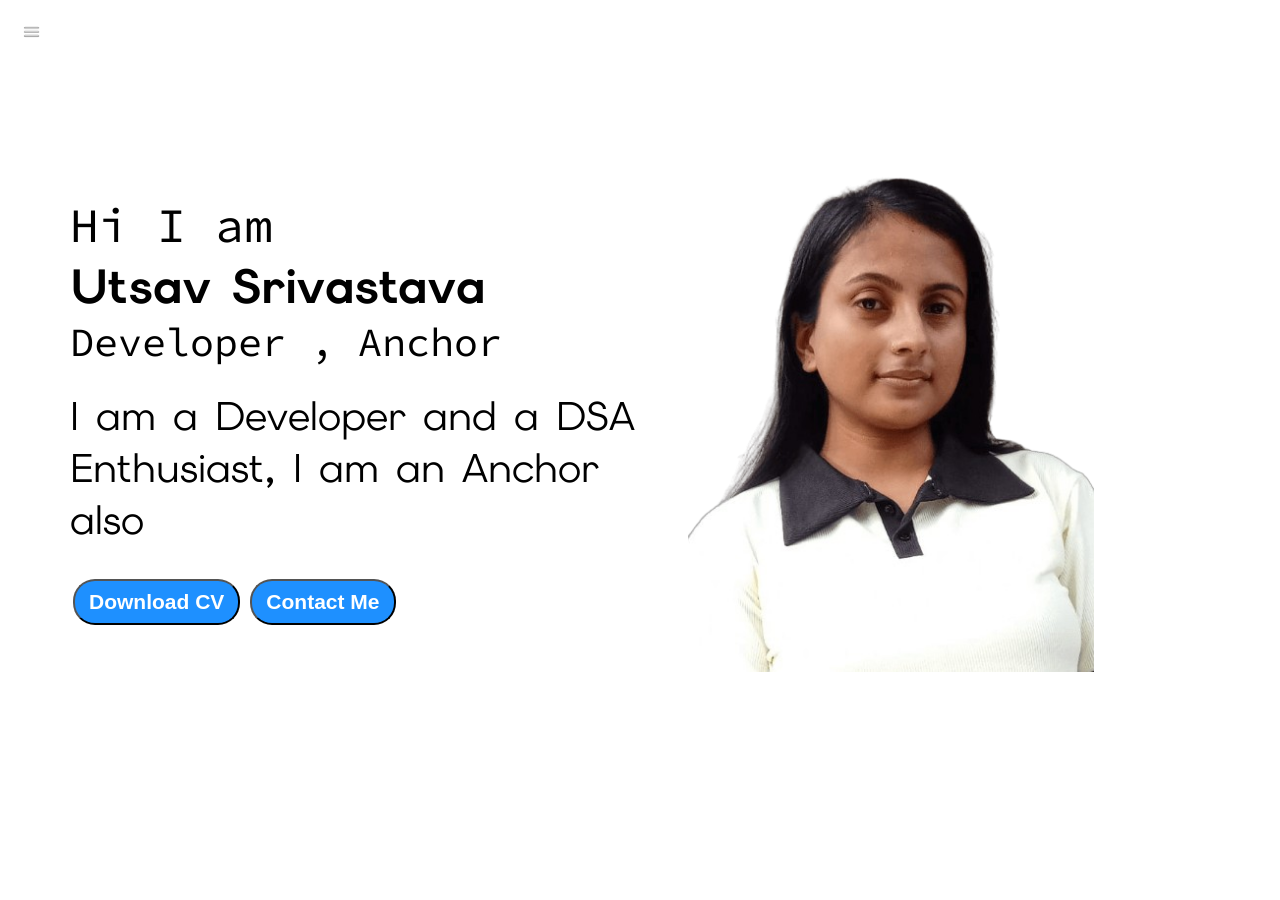
<file: portfolio-website/index.html>
<!DOCTYPE html>
<html lang="en">
<head>
    <meta charset="UTF-8">
    <meta name="viewport" content="width=device-width, initial-scale=1.0">
    <title> Utsav Srivastava - Web Developer</title>
    <link rel="stylesheet" href="style.css">
</head>
<body>
   <div class="container"> 
    <div class="sidebar sidebargo">
 
     <nav> 
            <ul>
                <li><a href="/">Home</a></li>
                <li><a href="/intro.html">My Intro</a></li>
                <li><a href="/services.html">Services</a></li>
                <li><a href="/blog.html">Blog</a></li>
                <li><a href="/contact.html">Contact Me</a></li>
            </ul>
        </nav>

    </div>
   <div class="main">
    <div class="hamburger">
        <img  class ="ham" src="ham.png" alt="" width="23px">
        <img class ="close" src="close.png" alt="" width="23px">
    </div>
         <div class="infoContainer">
            <div class="devInfo">
                 <div class="hello"> Hi I am </div>
                 <div class="name">Utsav Srivastava</div>
                 <div class="about">Developer , Anchor</div>
                 <div class="moreabout">I am a Developer and a DSA Enthusiast, I am an Anchor also </div>
                 <div class="buttons">
                    <a href="/cv.txt" target="_blank">  
                    <button class="btn">Download CV</button></a> 
                    <a href="/contact.html"> <button class="btn">Contact Me</button></a>
                 </div>
            </div>
            <div class="devPic"> <img src="dev-image.png" alt="Utsav "></div>
         </div>
    </div>
    </div>
    <script src="script.js"></script>
</body>
</html>
</file>
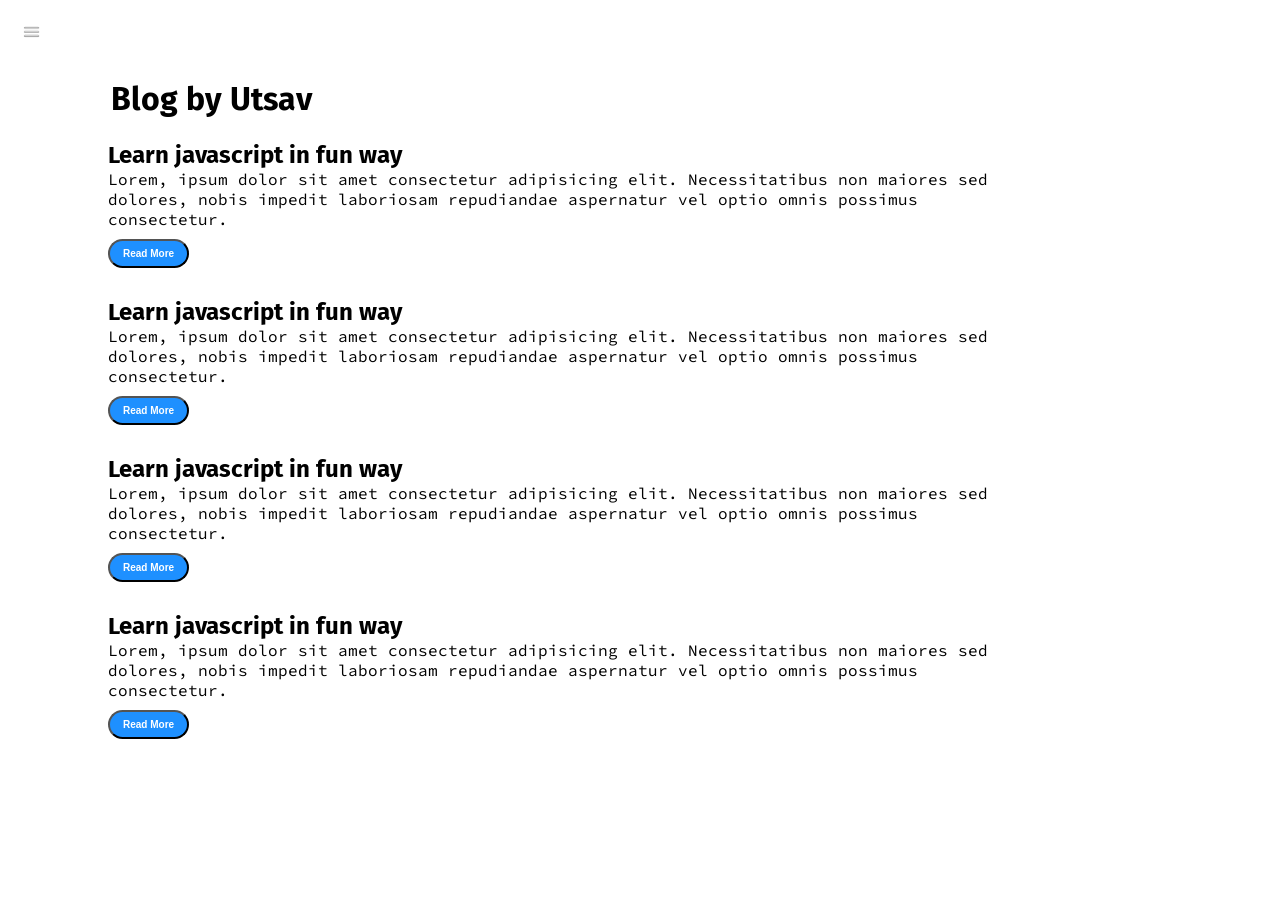
<file: portfolio-website/blog.html>
<!DOCTYPE html>
<html lang="en">
<head>
    <meta charset="UTF-8">
    <meta name="viewport" content="width=device-width, initial-scale=1.0">
    <title> Utsav Srivastava - Web Developer</title>
    <link rel="stylesheet" href="style.css">
</head>
<body>
   <div class="container"> 
    <div class="sidebar sidebargo">
      Utsav
     <nav> 
            <ul>
                <li><a href="/">Home</a></li>
                <li><a href="/intro.html">My Intro</a></li>
                <li><a href="/services.html">Services</a></li>
                <li><a href="/blog.html">Blog</a></li>
                <li><a href="/contact.html">Contact Me</a></li>
            </ul>
        </nav>

    </div>
   <div class="main">
    <div class="hamburger">
        <img  class ="ham" src="ham.png" alt="" width="23px">
        <img class ="close" src="close.png" alt="" width="23px">
    </div>
         <div class="blogcontainer">
            <h1>Blog by Utsav</h1>
            <div class="blogItem">
                <h2> Learn javascript in fun way </h2>
                <p>Lorem, ipsum dolor sit amet consectetur adipisicing elit. Necessitatibus non maiores sed dolores, nobis impedit laboriosam repudiandae aspernatur vel optio omnis possimus consectetur.</p>
              <button class="btn btn-sm"> Read More</button>
            </div>
        <div class="blogItem">
                <h2> Learn javascript in fun way </h2>
                <p>Lorem, ipsum dolor sit amet consectetur adipisicing elit. Necessitatibus non maiores sed dolores, nobis impedit laboriosam repudiandae aspernatur vel optio omnis possimus consectetur.</p>
                 <button class="btn btn-sm"> Read More</button>
            </div>
        <div class="blogItem">
                <h2> Learn javascript in fun way </h2>
                <p>Lorem, ipsum dolor sit amet consectetur adipisicing elit. Necessitatibus non maiores sed dolores, nobis impedit laboriosam repudiandae aspernatur vel optio omnis possimus consectetur.</p>
                <button class="btn btn-sm"> Read More</button>
            </div>
        <div class="blogItem">
                <h2> Learn javascript in fun way </h2>
                <p>Lorem, ipsum dolor sit amet consectetur adipisicing elit. Necessitatibus non maiores sed dolores, nobis impedit laboriosam repudiandae aspernatur vel optio omnis possimus consectetur.</p>
                 <button class="btn btn-sm"> Read More</button>
            </div>
         </div>
    </div>
    </div>
    <script src="script.js"></script>
</body>
</html>
</file>
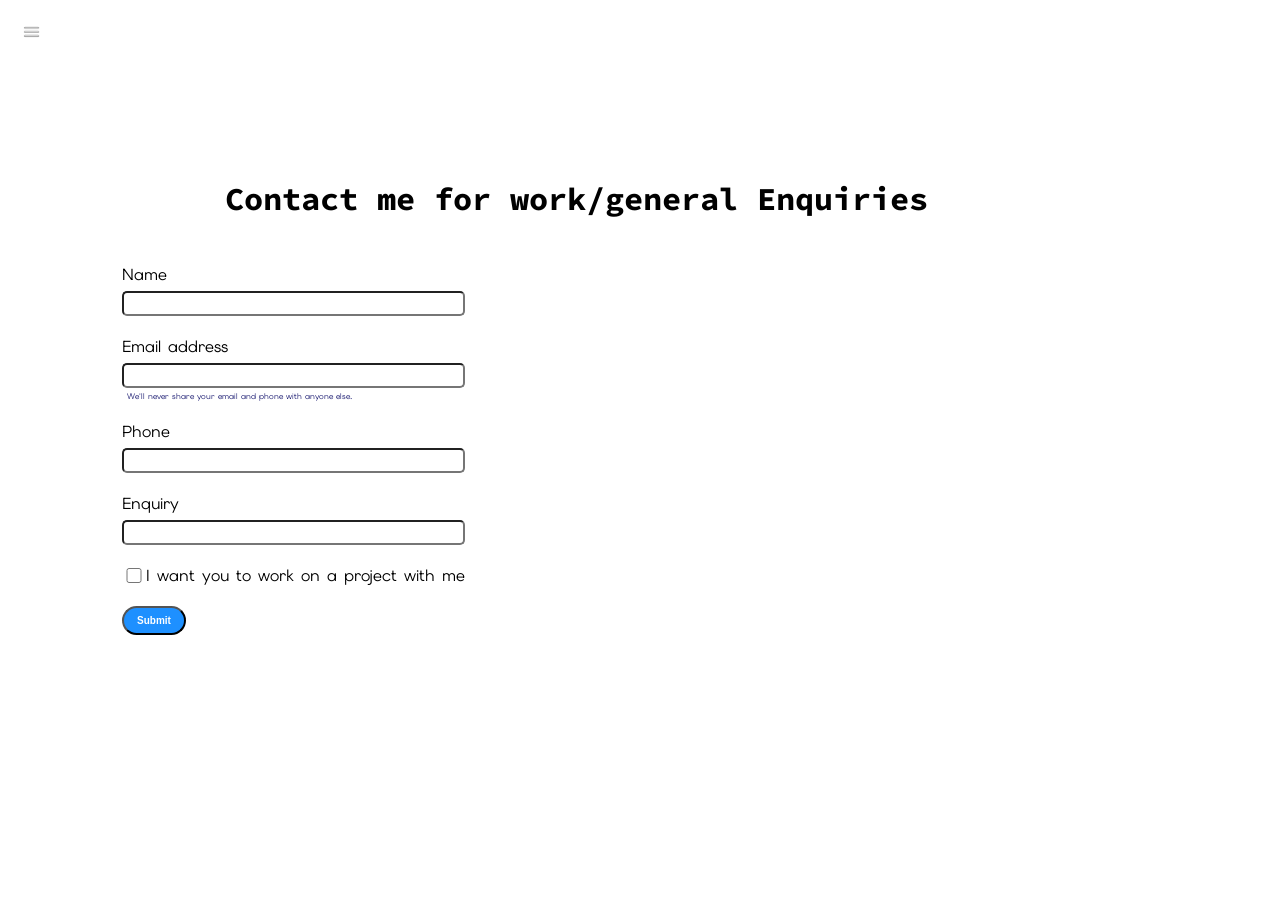
<file: portfolio-website/contact.html>
<!DOCTYPE html>
<html lang="en">

<head>
    <meta charset="UTF-8">
    <meta name="viewport" content="width=device-width, initial-scale=1.0">
    <title> Utsav Srivastava - Web Developer</title>
    <link rel="stylesheet" href="style.css">




</head>

<body>
    <div class="container">
        <div class="sidebar sidebargo">
            Utsav
            <nav>
                <ul>
                    <li><a href="/">Home</a></li>
                    <li><a href="/intro.html">My Intro</a></li>
                    <li><a href="/services.html">Services</a></li>
                    <li><a href="/blog.html">Blog</a></li>
                    <li><a href="/contact.html">Contact Me</a></li>
                </ul>
            </nav>

        </div>
        <div class="main">
            <div class="hamburger">
        <img  class ="ham" src="ham.png" alt="" width="23px">
        <img class ="close" src="close.png" alt="" width="23px">
    </div>
            <div class="contactform">
                <h1>Contact me for work/general Enquiries</h1>
                <form>
                    <div class="mb-3">
                        <label for="clientemail" class="form-label">Name</label>
                        <input type="name" class="form-control" id="clientemail" aria-describedby="emailHelp">
                         
                        
                    </div>
                    <div class="mb-3">
                        <label for="clientemail" class="form-label">Email address</label>
                        <input type="email" class="form-control" id="clientemail" aria-describedby="emailHelp">
                        <div id="emailHelp" class="form-text">We'll never share your email and phone with anyone else.
                        </div>
                    </div>
                    <div class="mb-3">
                        <label for="clientphone" class="form-label">Phone</label>
                        <input type="phone" class="form-control" id="clientphone">
                    </div>
                    <div class="mb-3">
                        <label for="clientphone" class="form-label">Enquiry</label>
                        <input type="phone" class="form-control" id="clientphone">
                    </div>
                    <div class="mb-3" id="form-check">
                        <input type="checkbox" class="form-check-input" id="isclient">
                        <label class="form-check-label" for="isclient">I want you to work on a project with me </label>
                    </div>
                     
                    <button type="submit" class="btn btn-sm">Submit</button>
                </form>
            </div>
        </div>
<script src="script.js"></script>

</body>

</html>
</file>
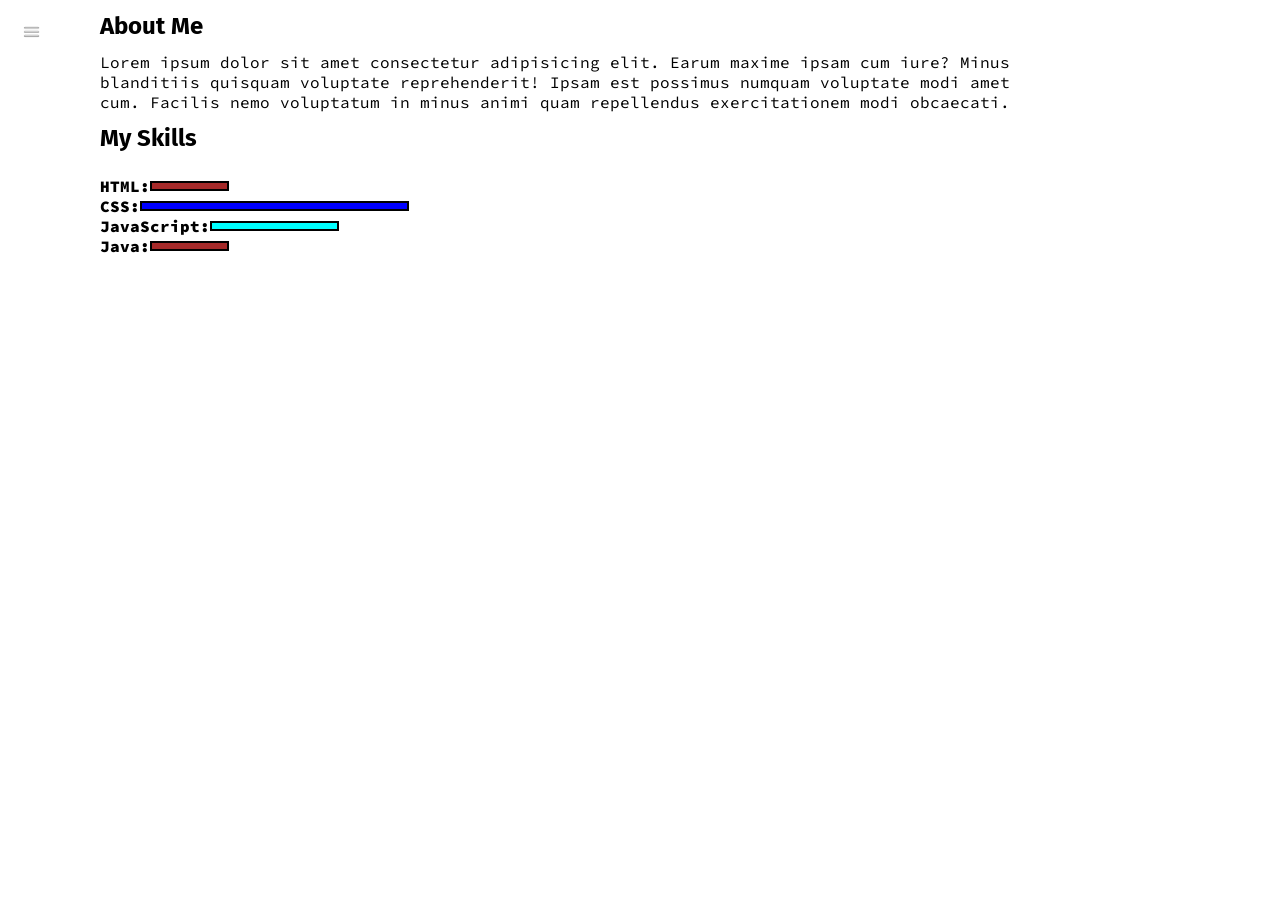
<file: portfolio-website/intro.html>
<!DOCTYPE html>
<html lang="en">

<head>
    <meta charset="UTF-8">
    <meta name="viewport" content="width=device-width, initial-scale=1.0">
    <title> Utsav Srivastava - Web Developer</title>
    <link rel="stylesheet" href="style.css">
</head>

<body>
    <div class="container">
        <div class="sidebar sidebargo">
            Utsav
            <nav>
                <ul>
                    <li><a href="/">Home</a></li>
                    <li><a href="/intro.html">My Intro</a></li>
                    <li><a href="/services.html">Services</a></li>
                    <li><a href="/blog.html">Blog</a></li>
                    <li><a href="/contact.html">Contact Me</a></li>
                </ul>
            </nav>

        </div>
        <div class="main">
            <div class="hamburger">
        <img  class ="ham" src="ham.png" alt="" width="23px">
        <img class ="close" src="close.png" alt="" width="23px">
    </div>
             <div class="intro"> 
                <h2>About Me</h2>
                <p>Lorem ipsum dolor sit amet consectetur adipisicing elit. Earum maxime ipsam cum iure? Minus
                    blanditiis quisquam voluptate reprehenderit! Ipsam est possimus numquam voluptate modi amet cum.
                    Facilis nemo voluptatum in minus animi quam repellendus exercitationem modi obcaecati.

                </p>
                <h2>My Skills</h2>
                <div class="skillcontainer"> 
                <div class="skillItem">HTML:<div class="skill t5"></div></div>
                <div class="skillItem">CSS:<div class="skill hundered"></div></div>
                <div class="skillItem">JavaScript:<div class="skill fifty "></div></div>
                <div class="skillItem">Java:<div class="skill t5"></div></div>
              </div>  
                </div>
            </div>
        </div>
    </div> 
    <script src="script.js"></script>
</body>

</html>
</file>
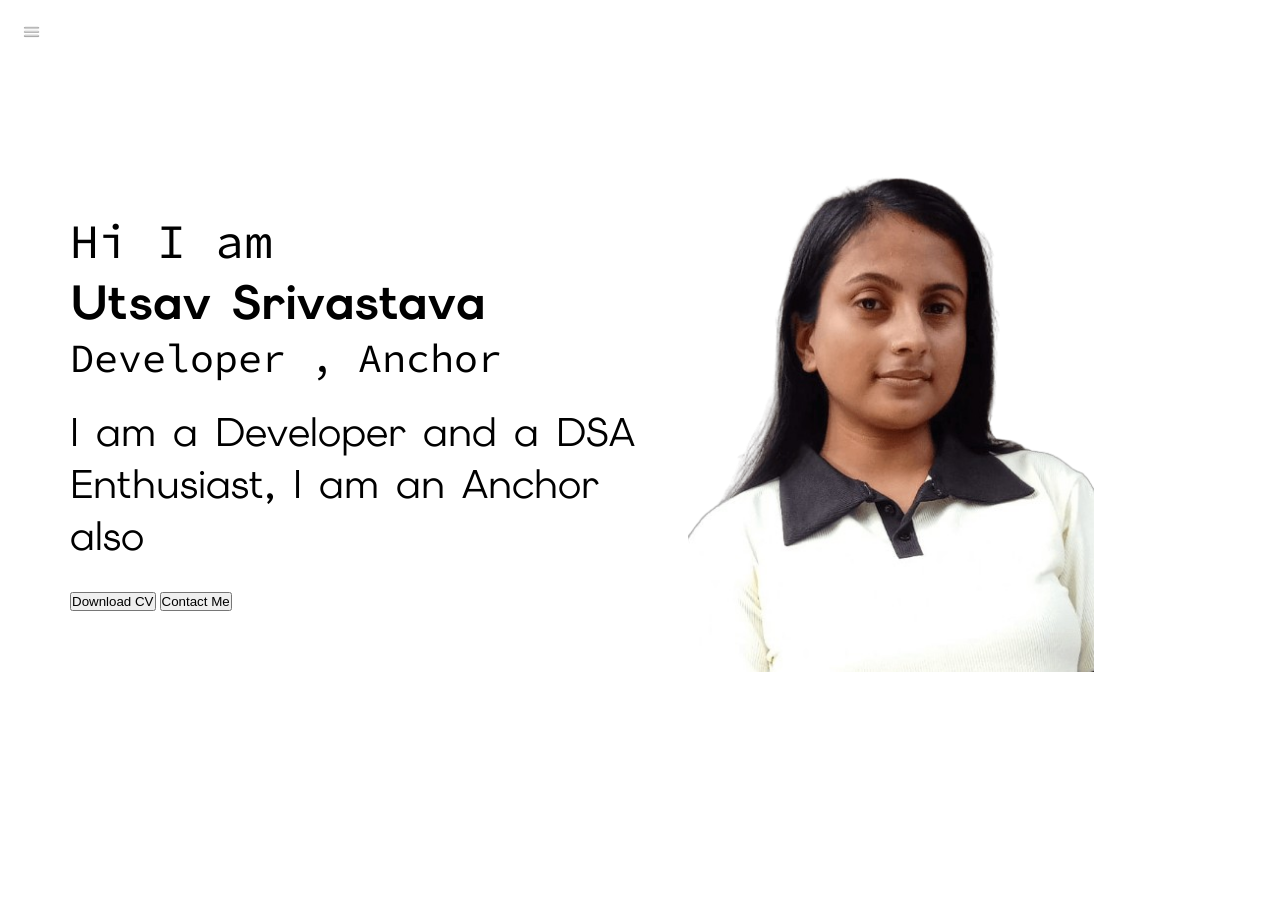
<file: portfolio-website/services.html>
<!DOCTYPE html>
<html lang="en">
<head>
    <meta charset="UTF-8">
    <meta name="viewport" content="width=device-width, initial-scale=1.0">
    <title> Utsav Srivastava - Web Developer</title>
    <link rel="stylesheet" href="style.css">
</head>
<body>
   <div class="container"> 
    <div class="sidebar sidebargo">
      Utsav
     <nav> 
            <ul>
                <li><a href="/">Home</a></li>
                <li><a href="/intro.html">My Intro</a></li>
                <li><a href="/services.html">Services</a></li>
                <li><a href="/blog.html">Blog</a></li>
                <li><a href="/contact.html">Contact Me</a></li>
            </ul>
        </nav>

    </div>
   <div class="main">
    <div class="hamburger">
        <img  class ="ham" src="ham.png" alt="" width="23px">
        <img class ="close" src="close.png" alt="" width="23px">
    </div>
         <div class="infoContainer">
            <div class="devInfo">
                 <div class="hello"> Hi I am </div>
                 <div class="name">Utsav Srivastava</div>
                 <div class="about">Developer , Anchor</div>
                 <div class="moreabout">I am a Developer and a DSA Enthusiast, I am an Anchor also </div>
                 <div class="buttons">
                    <button>Download CV</button>
                    <button>Contact Me</button>
                 </div>
            </div>
            <div class="devPic"> <img src="dev-image.png" alt="Utsav "></div>
         </div>
    </div>
    </div>
    <script src="script.js"></script>
</body>
</html>
</file>
<file: portfolio-website/style.css>
@import url('https://fonts.googleapis.com/css2?family=Elms+Sans:ital,wght@0,100..900;1,100..900&family=Fira+Sans:ital,wght@0,100;0,200;0,300;0,400;0,500;0,600;0,700;0,800;0,900;1,100;1,200;1,300;1,400;1,500;1,600;1,700;1,800;1,900&family=Roboto:ital,wght@0,100..900;1,100..900&display=swap');
@import url('https://fonts.googleapis.com/css2?family=Source+Code+Pro:wght@300&display=swap');
    *{
        margin: 0;
    padding: 0;
}

.sidebar {
    position: relative;
    background-color: rgba(48, 45, 45, 0.444);
    
    
    font-family: "Elms Sans", sans-serif;
     height: 100vh;
    transition: transform 0.3s ease-in;
}

.sidebar nav {
    padding: 30px;

}

.sidebar nav li {
    list-style: none;
    font-size: 20px;
    padding: 25px 0;
}

.sidebar nav li a{
    text-decoration: none;
    color: black;
}

.container {
    display: flex;
    
}

.main {
   /* background-color: yellow;*/
   
   width: 90vw;
}
.infoContainer{
   /* background-color: rgb(238, 0, 255);*/
    height: 58vh;
    width: 80vw;
    margin: 150px auto;
    display: flex;
    justify-content: space-around;
    margin-left: 70px;
}

.devInfo{
    display: flex;
   justify-content:  center;
    flex-direction: column;
    font-family: "Source Code Pro", monospace;
}

.hello{
    font-size: 3em;

}
.name{
    font-size: 3em;
    font-weight: bold;
    font-family: "Elms Sans", sans-serif;
   
}
.about{
    font-size: 2.5em;
}

.moreabout{
    font-size: 2.5em;
    font-family: "Elms Sans", sans-serif;
    margin-top: 23px;
    
}

.buttons{
    font-size: 6px;
    margin-top: 30px;
}
.btn{
   padding: 9px 14px;
   border-radius: 22px;
   color: white;
   background-color: dodgerblue;
   font-weight: bold;
   font-size: 21px;
   margin: 3px 3px;
   cursor: pointer;
}
.btn-sm{
    font-size: 10px;
    padding: 7px 13px;
    margin: 10px 0;
}

.btn:hover{
    background-color: white;
    color: dodgerblue;
}
.devPic img{
     
    height: 58vh;
}
.contactform{
    padding: 0 34px;
    padding-top: 144px;
    margin: 0 88px;
      
font-family: "Elms Sans", sans-serif;
}
.contactform h1{
 font-family: "Source Code Pro", monospace;
 text-align: center;
 padding: 12px 0;
}
.contactform form div{
    padding: 10px 0;
    display: flex;
    flex-direction: column;
}

.contactform form div input{
    width: 26vw;
    border-radius: 5px;
    margin: 6px 0 0 0;
    padding: 3px;
}
#emailHelp{
    font-size: 8px;
    color: midnightblue;
    margin: 0 5px;
    padding: 3px 0 0 0;

}
#form-check{
 flex-direction: row;
}
#form-check input{
width: 24px;
margin: 3px 0;
}
.blogItem{
    margin: 20px;
    font-family: 'Fira Sans' , sans-serif;
}

.blogcontainer{
    margin: 80px 88px;
}
  h1{
 font-family: 'Fira Sans' , sans-serif;
 margin: 23px;
}

  p{
font-family: "Source Code Pro", monospace;
}
.intro{
    margin: 10px 88px;
}
.intro h2{
     font-family: 'Fira Sans' , sans-serif;
     margin: 12px ;
}
.intro p{  
    font-family: "Source Code Pro", monospace;
    margin: 12px;
}
.skillcontainer{
    padding: 12px;
}

.skillItem{
   display: flex; 
   align-items: center;
   font-family:"Source Code Pro", monospace ;
   font-weight: 900;
}
.skill{
    width: 265px;
    height: 6px;
    background-color: red;
    border: 2px solid black;
}
.hundered{
     width: 265px;
     background-color: blue;
}
.fifty{
   width: 125px;
   background-color: aqua;
}
.t5{
  width: 75px;
  background-color: brown;
}

.sidebargo{
        transform: translate(-443px , 0px);
        position: absolute;}
.hamburger{
    position: absolute;
    cursor: pointer;
    top: 10px;
    left: 10px;

}
.ham{
    margin-top: 10px;
    margin-left: 10px;
}
.close{
    margin-left: 125px;
}

 @media  (max-width: 608px) {
     .devPic{
        display: none;
     }
     

     .intro , .blogcontainer , .contactform{
        margin:50px 8px;
     }
      
   /* .sidebargo{
        transform: translate(-443px , 0px);
        position: absolute;
    }*/
}
</file>
